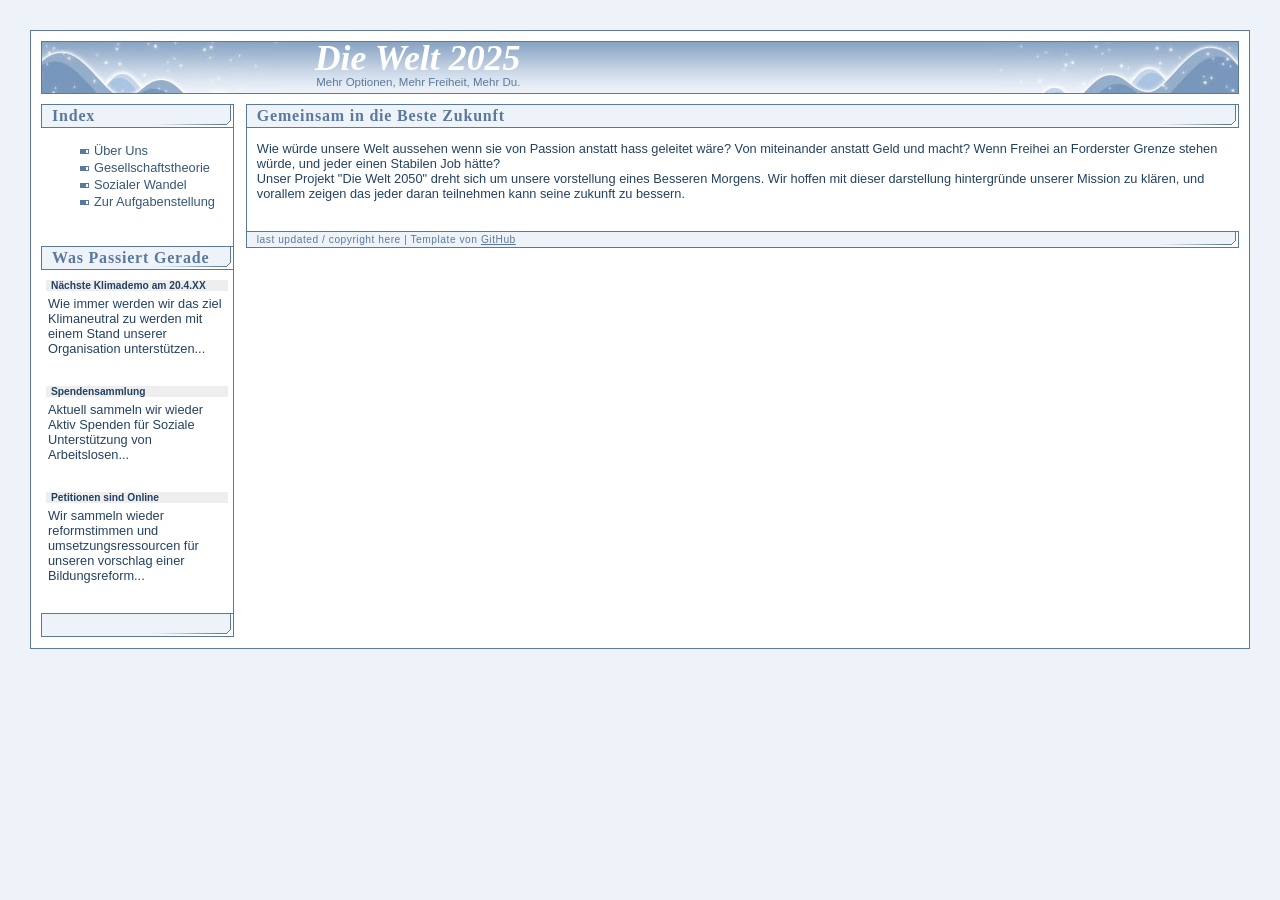
<file: index.html>
<!DOCTYPE html PUBLIC "-//W3C//DTD XHTML 1.0 Strict//EN"
    "http://www.w3.org/TR/xhtml1/DTD/xhtml1-strict.dtd">

<html xmlns="http://www.w3.org/1999/xhtml" xml:lang="en" lang="en-AU">
<head>
  <meta http-equiv="content-type" content="application/xhtml+xml; charset=UTF-8" />
  <meta name="author" content="pat" />
  <meta name="keywords" content="site, keywords, here" />
  <meta name="description" content="site description here" />
  <title>Die Welt 2025</title>

  <link rel="stylesheet" type="text/css" href="css/drifting_screen.css" media="screen, tv, projection" />
</head>

<body>

<!-- Layout container starts -->
<div id="layoutBox">

  <!-- HEADER: controls the header layout, images, title and subTitle. -->
  <div id="headerBox">
    <div id="headerLeftBox">
      <span class="title">
        Die Welt 2025
      </span>
      <br />
      <span class="subTitle">
        Mehr Optionen, Mehr Freiheit, Mehr Du.
      </span>
    </div>
    <div id="headerRightBox">
      &nbsp;
    </div>
  </div>

  <!-- MENU: include as many submenus as you want.  Menu groups should begin with a
       <h1> and then all menu links need to be defined in a <div class="menuGroup">.
       The <span class="noDisplay"> | </span> after each link only needs to be included
       if this site will be loaded in a text only browser -->
  <div id="menuBox">
    <h1>
      Index
    </h1>
    <div class="menuGroup">
      <a href="about.html" title="menu item"><img src="images/menu_icon.gif" alt="menu item 1" /> Über Uns</a><span class="noDisplay"> | </span>
      <a href="gesellschaft.html" title="menu item"><img src="images/menu_icon.gif" alt="menu item 2" /> Gesellschaftstheorie</a><span class="noDisplay"> | </span>
      <a href="wandel.html" title="menu item"><img src="images/menu_icon.gif" alt="menu item 2" /> Sozialer Wandel</a><span class="noDisplay"> | </span>
      <a href="task.html" title="menu item"><img src="images/menu_icon.gif" alt="menu item 3" /> Zur Aufgabenstellung </a><span class="noDisplay"> | </span>
    </div>

    <!-- NEWS: define news chunks in <p> and use <h2> for the date/title -->
    <h1>
      Was Passiert Gerade
    </h1>
    <div class="newsGroup">
      <h2>Nächste Klimademo am 20.4.XX</h2>
      <p>
        Wie immer werden wir das ziel Klimaneutral zu werden mit einem Stand unserer Organisation
        unterstützen...
      </p>
    </div>
    
    <div class="newsGroup">
      <h2>Spendensammlung</h2>
      <p>
        Aktuell sammeln wir wieder Aktiv Spenden für Soziale Unterstützung von Arbeitslosen...
      </p>
    </div>

    <div class="newsGroup">
      <h2>Petitionen sind Online</h2>
      <p>
        Wir sammeln wieder reformstimmen und umsetzungsressourcen für unseren vorschlag
        einer Bildungsreform...
      </p>
    </div>

    <!-- MENU FOOTER: could include a site search field here -->
    <div class="menuFooter">
	  &nbsp;
    </div>

  </div>

  <!-- MAIN CONTENT : to add new headings, include a <h1> and then as many <p> blocks
       as you'd like.  <h2> will create subheadings. To finish a section, include a
       <br/> to clearly define it. -->
  <div id="mainContent">

    <h1>Gemeinsam in die Beste Zukunft</h1>
    <p>
      Wie würde unsere Welt aussehen wenn sie von Passion anstatt hass geleitet wäre? Von
      miteinander anstatt Geld und macht? Wenn Freihei an Forderster Grenze stehen würde, und 
      jeder einen Stabilen Job hätte?
        </br>
      Unser Projekt "Die Welt 2050" dreht sich um unsere vorstellung eines Besseren Morgens.
      Wir hoffen mit dieser darstellung hintergründe unserer Mission zu klären, und vorallem 
      zeigen das jeder daran teilnehmen kann seine zukunft zu bessern.
    </p>

    <br />

    <!-- FOOTER: whatever you want in here - maybe a last updated or breadcrumb? -->
    <div class="footer">
      last updated / copyright here | Template von <a href="https://github.com/dawidolko/Website-Templates/tree/master/drifting" title="OWD profile / contact">GitHub</a>
    </div>
  </div>

  <!-- BUG FIX: This corrects another IE rendering bug....  You notice it only when the menu container length is
       greater than the main content container.  Without this, when an a:hover is triggered in the main container,
       IE reflows the page and cuts off the menu at the bottom of the main container. -->
  <div class="spacer">
  </div>

</div>
<!-- Layout container ends -->

</body>
</html>
</file>
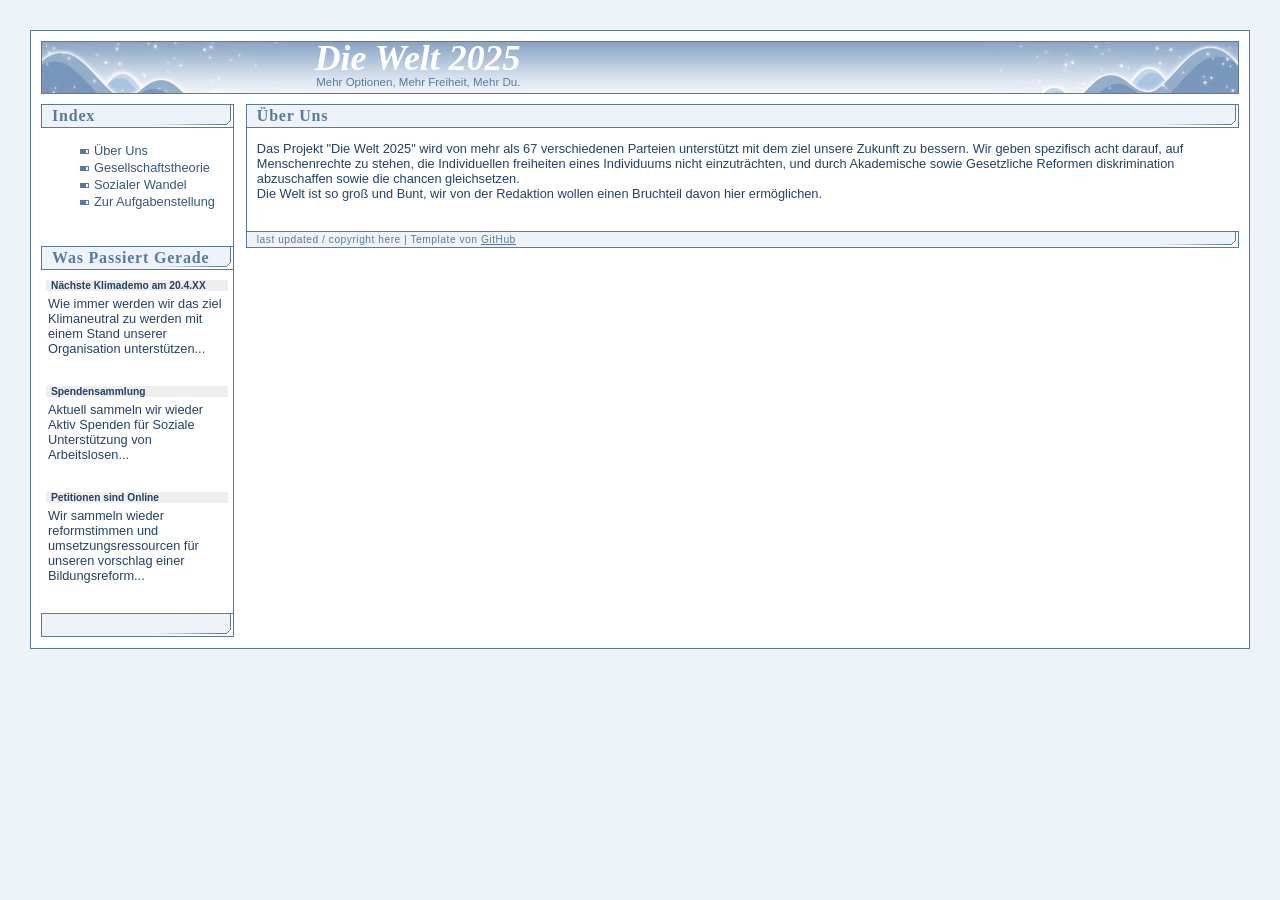
<file: about.html>
<!DOCTYPE html PUBLIC "-//W3C//DTD XHTML 1.0 Strict//EN"
    "http://www.w3.org/TR/xhtml1/DTD/xhtml1-strict.dtd">

<html xmlns="http://www.w3.org/1999/xhtml" xml:lang="en" lang="en-AU">
<head>
  <meta http-equiv="content-type" content="application/xhtml+xml; charset=UTF-8" />
  <meta name="author" content="pat" />
  <meta name="keywords" content="site, keywords, here" />
  <meta name="description" content="site description here" />
  <title>Über Uns</title>

  <link rel="stylesheet" type="text/css" href="css/drifting_screen.css" media="screen, tv, projection" />
  <link rel="stylesheet" type="text/css" href="css/drifting_print.css" media="print" />
</head>

<body>

<!-- Layout container starts -->
<div id="layoutBox">

  <!-- HEADER: controls the header layout, images, title and subTitle. -->
  <div id="headerBox">
    <div id="headerLeftBox">
      <span class="title">
        Die Welt 2025
      </span>
      <br />
      <span class="subTitle">
        Mehr Optionen, Mehr Freiheit, Mehr Du.
      </span>
    </div>
    <div id="headerRightBox">
      &nbsp;
    </div>
  </div>

  <!-- MENU: include as many submenus as you want.  Menu groups should begin with a
       <h1> and then all menu links need to be defined in a <div class="menuGroup">.
       The <span class="noDisplay"> | </span> after each link only needs to be included
       if this site will be loaded in a text only browser -->
  <div id="menuBox">
    <h1>
      Index
    </h1>
    <div class="menuGroup">
      <a href="about.html" title="menu item"><img src="images/menu_icon.gif" alt="menu item 1" /> Über Uns</a><span class="noDisplay"> | </span>
      <a href="gesellschaft.html" title="menu item"><img src="images/menu_icon.gif" alt="menu item 2" /> Gesellschaftstheorie</a><span class="noDisplay"> | </span>
      <a href="wandel.html" title="menu item"><img src="images/menu_icon.gif" alt="menu item 2" /> Sozialer Wandel</a><span class="noDisplay"> | </span>
      <a href="task.html" title="menu item"><img src="images/menu_icon.gif" alt="menu item 3" /> Zur Aufgabenstellung </a><span class="noDisplay"> | </span>
    </div>

    <!-- NEWS: define news chunks in <p> and use <h2> for the date/title -->
    <h1>
      Was Passiert Gerade
    </h1>
    <div class="newsGroup">
      <h2>Nächste Klimademo am 20.4.XX</h2>
      <p>
        Wie immer werden wir das ziel Klimaneutral zu werden mit einem Stand unserer Organisation
        unterstützen...
      </p>
    </div>
    
    <div class="newsGroup">
      <h2>Spendensammlung</h2>
      <p>
        Aktuell sammeln wir wieder Aktiv Spenden für Soziale Unterstützung von Arbeitslosen...
      </p>
    </div>

    <div class="newsGroup">
      <h2>Petitionen sind Online</h2>
      <p>
        Wir sammeln wieder reformstimmen und umsetzungsressourcen für unseren vorschlag
        einer Bildungsreform...
      </p>
    </div>

    <!-- MENU FOOTER: could include a site search field here -->
    <div class="menuFooter">
	  &nbsp;
    </div>

  </div>

  <!-- MAIN CONTENT : to add new headings, include a <h1> and then as many <p> blocks
       as you'd like.  <h2> will create subheadings. To finish a section, include a
       <br/> to clearly define it. -->
  <div id="mainContent">

    <h1>Über Uns</h1>
    <p>
        Das Projekt "Die Welt 2025" wird von mehr als 67 verschiedenen Parteien unterstützt 
        mit dem ziel unsere Zukunft zu bessern. Wir geben spezifisch acht darauf, auf Menschenrechte
        zu stehen, die Individuellen freiheiten eines Individuums nicht einzuträchten, und durch 
        Akademische sowie Gesetzliche Reformen diskrimination abzuschaffen sowie die chancen gleichsetzen. <br>
        Die Welt ist so groß und Bunt, wir von der Redaktion wollen einen Bruchteil davon hier ermöglichen.
    </p>

    <br />

    <!-- FOOTER: whatever you want in here - maybe a last updated or breadcrumb? -->
   <div class="footer">
      last updated / copyright here | Template von <a href="https://github.com/dawidolko/Website-Templates/tree/master/drifting" title="OWD profile / contact">GitHub</a>
    </div>
  </div>

  <!-- BUG FIX: This corrects another IE rendering bug....  You notice it only when the menu container length is
       greater than the main content container.  Without this, when an a:hover is triggered in the main container,
       IE reflows the page and cuts off the menu at the bottom of the main container. -->
  <div class="spacer">
  </div>

</div>
<!-- Layout container ends -->

</body>
</html>
</file>
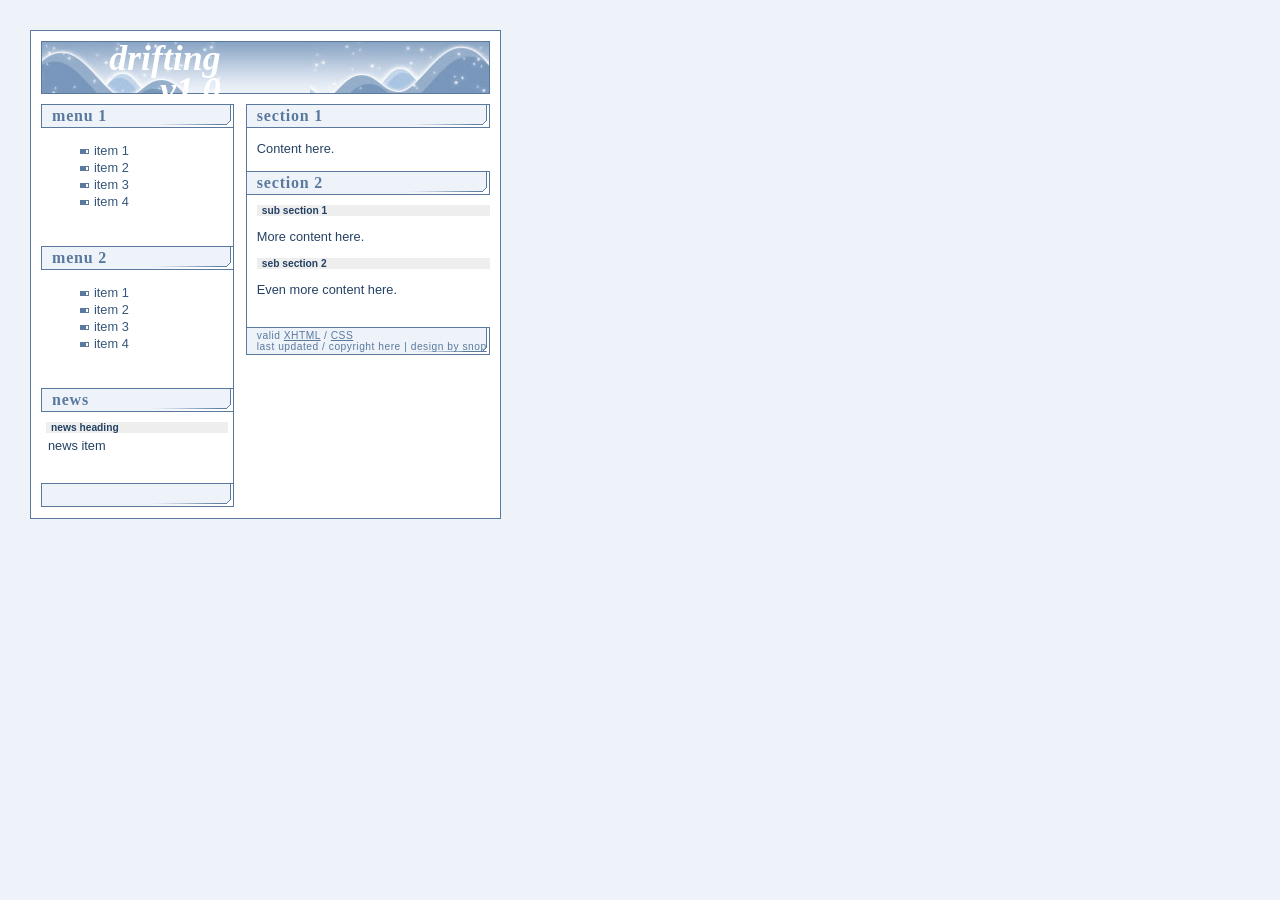
<file: clean.html>
<!DOCTYPE html PUBLIC "-//W3C//DTD XHTML 1.0 Strict//EN"
    "http://www.w3.org/TR/xhtml1/DTD/xhtml1-strict.dtd">

<html xmlns="http://www.w3.org/1999/xhtml" xml:lang="en" lang="en-AU">
<head>
  <meta http-equiv="content-type" content="application/xhtml+xml; charset=UTF-8" />
  <meta name="author" content="pat" />
  <meta name="keywords" content="site, keywords, here" />
  <meta name="description" content="site description here" />
  <title>drifting v1.0</title>

  <link rel="stylesheet" type="text/css" href="css/drifting_screen.css" media="screen, tv, projection" />
  <link rel="stylesheet" type="text/css" href="css/drifting_print.css" media="print" />
</head>

<body>

<!-- Layout container starts -->
<div id="layoutBox">

  <!-- HEADER: controls the header layout, images, title and subTitle. -->
  <div id="headerBox">
    <div id="headerLeftBox">
      <span class="title">
        drifting v1.0
      </span>
      <br />
      <span class="subTitle">
        because shovelling hurts
      </span>
    </div>
    <div id="headerRightBox">
      &nbsp;
    </div>
  </div>

  <!-- MENU: include as many submenus as you want.  Menu groups should begin with a
       <h1> and then all menu links need to be defined in a <div class="menuGroup">.
       The <span class="noDisplay"> | </span> after each link only needs to be included
       if this site will be loaded in a text only browser -->
  <div id="menuBox">
    <h1>
      menu 1
    </h1>
    <div class="menuGroup">
      <a href="clean.html" title="menu item"><img src="images/menu_icon.gif" alt="menu item 1" /> item 1</a><span class="noDisplay"> | </span>
      <a href="clean.html" title="menu item"><img src="images/menu_icon.gif" alt="menu item 2" /> item 2</a><span class="noDisplay"> | </span>
      <a href="clean.html" title="menu item"><img src="images/menu_icon.gif" alt="menu item 3" /> item 3</a><span class="noDisplay"> | </span>
      <a href="clean.html" title="menu item"><img src="images/menu_icon.gif" alt="menu item 4" /> item 4</a><span class="noDisplay"> | </span>
    </div>

    <h1>
      menu 2
    </h1>
    <div class="menuGroup">
      <a href="clean.html" title="menu item"><img src="images/menu_icon.gif" alt="menu item 1" /> item 1</a><span class="noDisplay"> | </span>
      <a href="clean.html" title="menu item"><img src="images/menu_icon.gif" alt="menu item 2" /> item 2</a><span class="noDisplay"> | </span>
      <a href="clean.html" title="menu item"><img src="images/menu_icon.gif" alt="menu item 3" /> item 3</a><span class="noDisplay"> | </span>
      <a href="clean.html" title="menu item"><img src="images/menu_icon.gif" alt="menu item 4" /> item 4</a><span class="noDisplay"> | </span>
    </div>

    <!-- NEWS: define news chunks in <p> and use <h2> for the date/title -->
    <h1>
      news
    </h1>
    <div class="newsGroup">
      <h2>news heading</h2>
      <p>
        news item
      </p>
    </div>

    <!-- MENU FOOTER: could include a site search field here -->
    <div class="menuFooter">
	  &nbsp;
    </div>

  </div>

  <!-- MAIN CONTENT : to add new headings, include a <h1> and then as many <p> blocks
       as you'd like.  <h2> will create subheadings. To finish a section, include a
       <br/> to clearly define it. -->
  <div id="mainContent">

    <h1>section 1</h1>
    <p>
      Content here.
    </p>

    <h1>section 2</h1>
    <h2>sub section 1</h2>

    <p>
      More content here.
    </p>


    <h2>seb section 2</h2>
    <p>
      Even more content here.
    </p>
    <br />

    <!-- FOOTER: whatever you want in here - maybe a last updated or breadcrumb? -->
    <div class="footer">
      valid <a href="http://validator.w3.org/check/referer" title="validate markup">XHTML</a> / <a href="http://jigsaw.w3.org/css-validator/check/referer" title="validate CSS">CSS</a> <br />
      last updated / copyright here | design by <a href="http://openwebdesign.org/userinfo.phtml?user=snop" title="OWD profile / contact">snop</a>
    </div>
  </div>

  <!-- BUG FIX: This corrects another IE rendering bug....  You notice it only when the menu container length is
       greater than the main content container.  Without this, when an a:hover is triggered in the main container,
       IE reflows the page and cuts off the menu at the bottom of the main container. -->
  <div class="spacer">
  </div>

</div>
<!-- Layout container ends -->

</body>
</html>
</file>
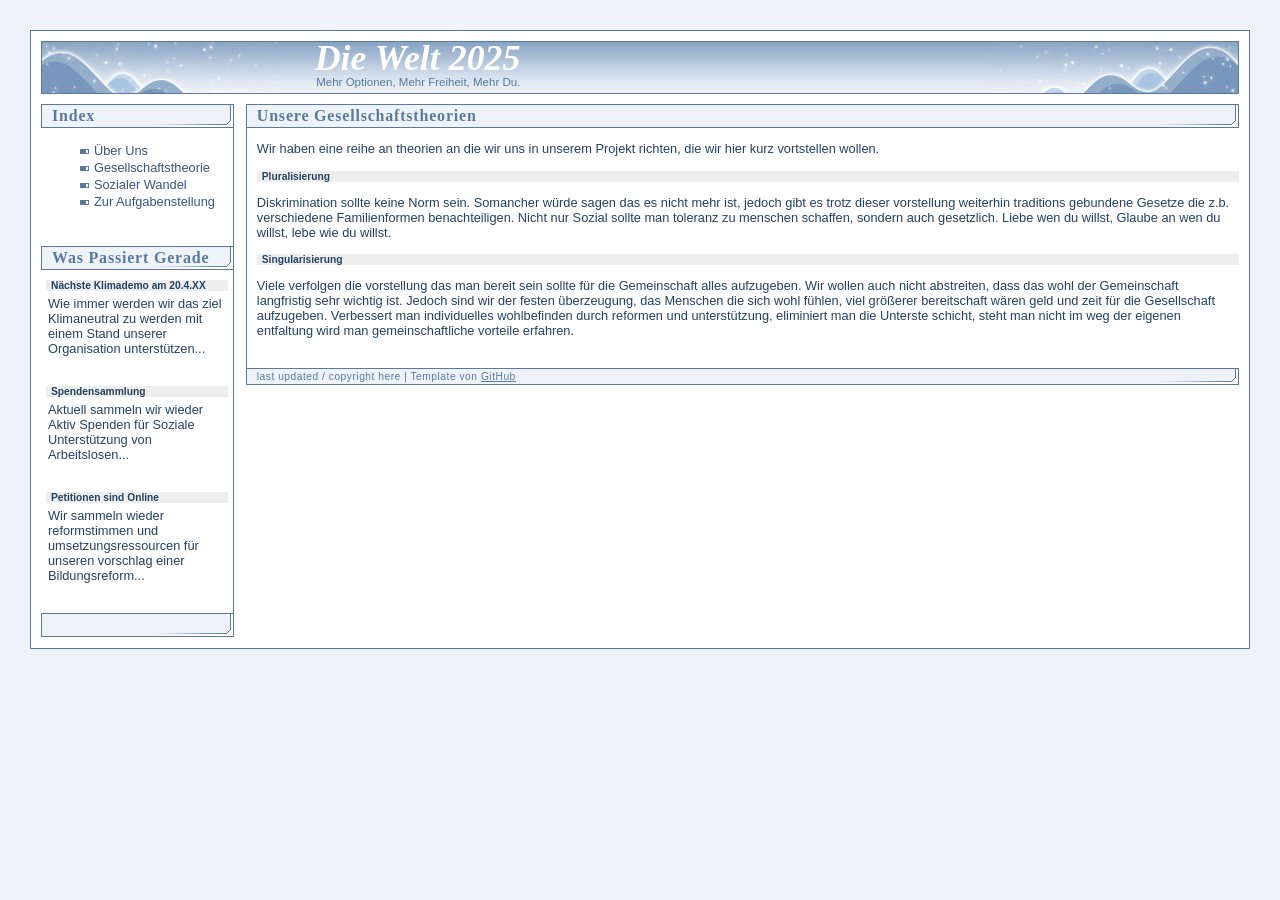
<file: gesellschaft.html>
<!DOCTYPE html PUBLIC "-//W3C//DTD XHTML 1.0 Strict//EN"
    "http://www.w3.org/TR/xhtml1/DTD/xhtml1-strict.dtd">

<html xmlns="http://www.w3.org/1999/xhtml" xml:lang="en" lang="en-AU">
<head>
  <meta http-equiv="content-type" content="application/xhtml+xml; charset=UTF-8" />
  <meta name="author" content="pat" />
  <meta name="keywords" content="site, keywords, here" />
  <meta name="description" content="site description here" />
  <title>Unsere Gesellschaftstheorie</title>

  <link rel="stylesheet" type="text/css" href="css/drifting_screen.css" media="screen, tv, projection" />
  <link rel="stylesheet" type="text/css" href="css/drifting_print.css" media="print" />
</head>

<body>

<!-- Layout container starts -->
<div id="layoutBox">

    <!-- HEADER: controls the header layout, images, title and subTitle. -->
  <div id="headerBox">
    <div id="headerLeftBox">
      <span class="title">
        Die Welt 2025
      </span>
      <br />
      <span class="subTitle">
        Mehr Optionen, Mehr Freiheit, Mehr Du.
      </span>
    </div>
    <div id="headerRightBox">
      &nbsp;
    </div>
  </div>

  <!-- MENU: include as many submenus as you want.  Menu groups should begin with a
       <h1> and then all menu links need to be defined in a <div class="menuGroup">.
       The <span class="noDisplay"> | </span> after each link only needs to be included
       if this site will be loaded in a text only browser -->
  <div id="menuBox">
    <h1>
      Index
    </h1>
    <div class="menuGroup">
      <a href="about.html" title="menu item"><img src="images/menu_icon.gif" alt="menu item 1" /> Über Uns</a><span class="noDisplay"> | </span>
      <a href="gesellschaft.html" title="menu item"><img src="images/menu_icon.gif" alt="menu item 2" /> Gesellschaftstheorie</a><span class="noDisplay"> | </span>
      <a href="wandel.html" title="menu item"><img src="images/menu_icon.gif" alt="menu item 2" /> Sozialer Wandel</a><span class="noDisplay"> | </span>
      <a href="task.html" title="menu item"><img src="images/menu_icon.gif" alt="menu item 3" /> Zur Aufgabenstellung </a><span class="noDisplay"> | </span>
    </div>

    <!-- NEWS: define news chunks in <p> and use <h2> for the date/title -->
    <h1>
      Was Passiert Gerade
    </h1>
    <div class="newsGroup">
      <h2>Nächste Klimademo am 20.4.XX</h2>
      <p>
        Wie immer werden wir das ziel Klimaneutral zu werden mit einem Stand unserer Organisation
        unterstützen...
      </p>
    </div>
    
    <div class="newsGroup">
      <h2>Spendensammlung</h2>
      <p>
        Aktuell sammeln wir wieder Aktiv Spenden für Soziale Unterstützung von Arbeitslosen...
      </p>
    </div>

    <div class="newsGroup">
      <h2>Petitionen sind Online</h2>
      <p>
        Wir sammeln wieder reformstimmen und umsetzungsressourcen für unseren vorschlag
        einer Bildungsreform...
      </p>
    </div>

    <!-- MENU FOOTER: could include a site search field here -->
    <div class="menuFooter">
	  &nbsp;
    </div>

  </div>

  <!-- MAIN CONTENT : to add new headings, include a <h1> and then as many <p> blocks
       as you'd like.  <h2> will create subheadings. To finish a section, include a
       <br/> to clearly define it. -->
  <div id="mainContent">

    <h1>Unsere Gesellschaftstheorien</h1>
    <p>
        Wir haben eine reihe an theorien an die wir uns in unserem Projekt richten, die wir hier kurz 
        vortstellen wollen.
    </p>
    <h2>Pluralisierung</h2>
    <p>
      Diskrimination sollte keine Norm sein. Somancher würde sagen das es nicht mehr ist, jedoch gibt es 
      trotz dieser vorstellung weiterhin traditions gebundene Gesetze die z.b. verschiedene Familienformen 
      benachteiligen. Nicht nur Sozial sollte man toleranz zu menschen schaffen, sondern auch gesetzlich. 
      Liebe wen du willst, Glaube an wen du willst, lebe wie du willst. 
    </p>
    <h2>Singularisierung</h2>
    <p>
      Viele verfolgen die vorstellung das man bereit sein sollte für die Gemeinschaft alles aufzugeben. 
      Wir wollen auch nicht abstreiten, dass das wohl der Gemeinschaft langfristig sehr wichtig ist. 
      Jedoch sind wir der festen überzeugung, das Menschen die sich wohl fühlen, viel größerer bereitschaft 
      wären geld und zeit für die Gesellschaft aufzugeben. 
      Verbessert man individuelles wohlbefinden durch reformen und unterstützung, eliminiert man die Unterste
      schicht, steht man nicht im weg der eigenen entfaltung wird man gemeinschaftliche vorteile erfahren. 
    </p>
    <br />

    <!-- FOOTER: whatever you want in here - maybe a last updated or breadcrumb? -->
    <div class="footer">
      last updated / copyright here | Template von <a href="https://github.com/dawidolko/Website-Templates/tree/master/drifting" title="OWD profile / contact">GitHub</a>
    </div>
  </div>

  <!-- BUG FIX: This corrects another IE rendering bug....  You notice it only when the menu container length is
       greater than the main content container.  Without this, when an a:hover is triggered in the main container,
       IE reflows the page and cuts off the menu at the bottom of the main container. -->
  <div class="spacer">
  </div>

</div>
<!-- Layout container ends -->

</body>
</html>
</file>
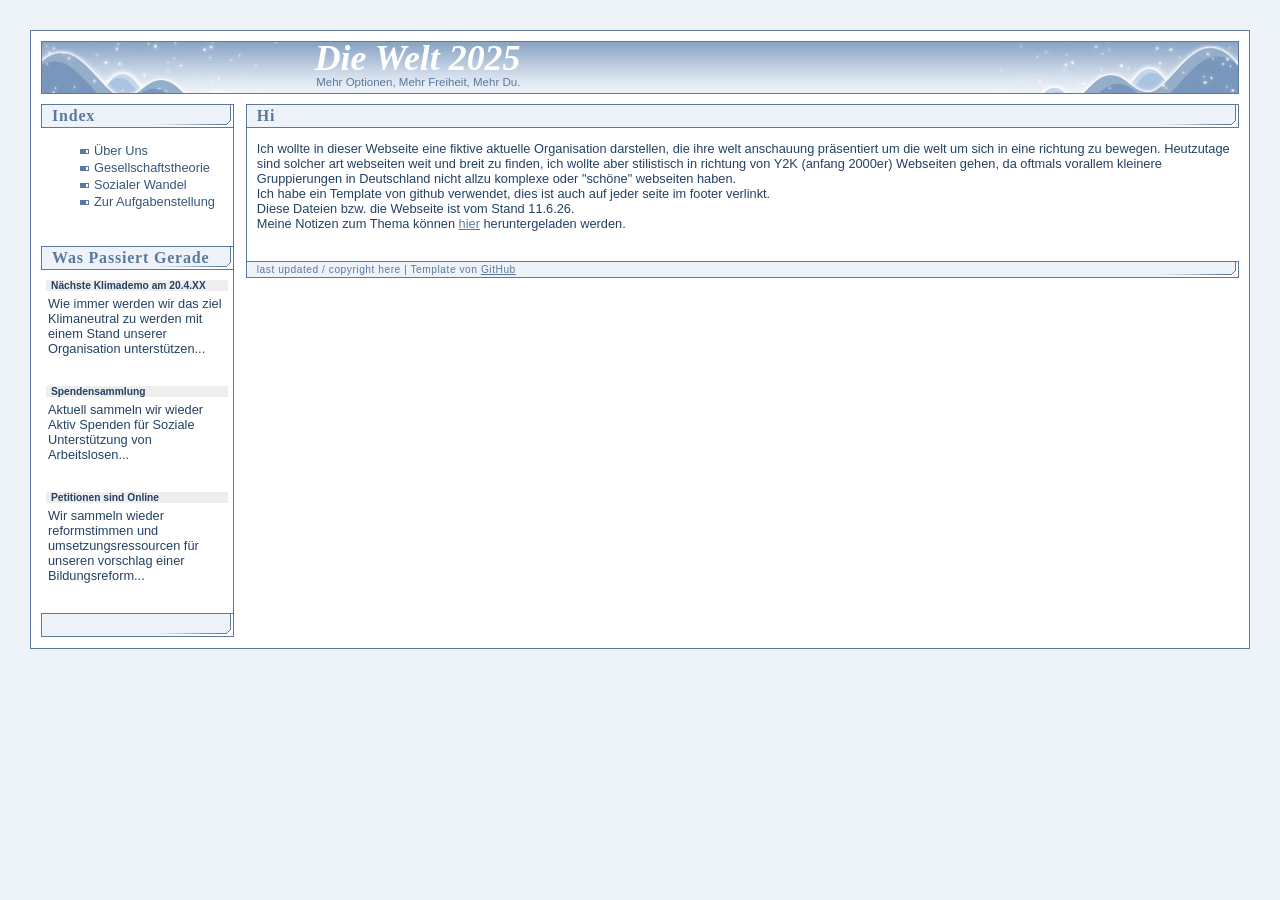
<file: task.html>
<!DOCTYPE html PUBLIC "-//W3C//DTD XHTML 1.0 Strict//EN"
    "http://www.w3.org/TR/xhtml1/DTD/xhtml1-strict.dtd">

<html xmlns="http://www.w3.org/1999/xhtml" xml:lang="en" lang="en-AU">
<head>
  <meta http-equiv="content-type" content="application/xhtml+xml; charset=UTF-8" />
  <meta name="author" content="pat" />
  <meta name="keywords" content="site, keywords, here" />
  <meta name="description" content="site description here" />
  <title>Über Uns</title>

  <link rel="stylesheet" type="text/css" href="css/drifting_screen.css" media="screen, tv, projection" />
  <link rel="stylesheet" type="text/css" href="css/drifting_print.css" media="print" />
</head>

<body>

<!-- Layout container starts -->
<div id="layoutBox">

  <!-- HEADER: controls the header layout, images, title and subTitle. -->
  <div id="headerBox">
    <div id="headerLeftBox">
      <span class="title">
        Die Welt 2025
      </span>
      <br />
      <span class="subTitle">
        Mehr Optionen, Mehr Freiheit, Mehr Du.
      </span>
    </div>
    <div id="headerRightBox">
      &nbsp;
    </div>
  </div>

  <!-- MENU: include as many submenus as you want.  Menu groups should begin with a
       <h1> and then all menu links need to be defined in a <div class="menuGroup">.
       The <span class="noDisplay"> | </span> after each link only needs to be included
       if this site will be loaded in a text only browser -->
  <div id="menuBox">
    <h1>
      Index
    </h1>
    <div class="menuGroup">
      <a href="about.html" title="menu item"><img src="images/menu_icon.gif" alt="menu item 1" /> Über Uns</a><span class="noDisplay"> | </span>
      <a href="gesellschaft.html" title="menu item"><img src="images/menu_icon.gif" alt="menu item 2" /> Gesellschaftstheorie</a><span class="noDisplay"> | </span>
      <a href="wandel.html" title="menu item"><img src="images/menu_icon.gif" alt="menu item 2" /> Sozialer Wandel</a><span class="noDisplay"> | </span>
      <a href="task.html" title="menu item"><img src="images/menu_icon.gif" alt="menu item 3" /> Zur Aufgabenstellung </a><span class="noDisplay"> | </span>
    </div>

    <!-- NEWS: define news chunks in <p> and use <h2> for the date/title -->
    <h1>
      Was Passiert Gerade
    </h1>
    <div class="newsGroup">
      <h2>Nächste Klimademo am 20.4.XX</h2>
      <p>
        Wie immer werden wir das ziel Klimaneutral zu werden mit einem Stand unserer Organisation
        unterstützen...
      </p>
    </div>
    
    <div class="newsGroup">
      <h2>Spendensammlung</h2>
      <p>
        Aktuell sammeln wir wieder Aktiv Spenden für Soziale Unterstützung von Arbeitslosen...
      </p>
    </div>

    <div class="newsGroup">
      <h2>Petitionen sind Online</h2>
      <p>
        Wir sammeln wieder reformstimmen und umsetzungsressourcen für unseren vorschlag
        einer Bildungsreform...
      </p>
    </div>

    <!-- MENU FOOTER: could include a site search field here -->
    <div class="menuFooter">
	  &nbsp;
    </div>

  </div>

  <!-- MAIN CONTENT : to add new headings, include a <h1> and then as many <p> blocks
       as you'd like.  <h2> will create subheadings. To finish a section, include a
       <br/> to clearly define it. -->
  <div id="mainContent">

    <h1>Hi</h1>
    <p>
        Ich wollte in dieser Webseite eine fiktive aktuelle Organisation darstellen, die ihre welt 
        anschauung präsentiert um die welt um sich in eine richtung zu bewegen. Heutzutage sind solcher 
        art webseiten weit und breit zu finden, ich wollte aber stilistisch in richtung von Y2K (anfang 2000er) Webseiten 
        gehen, da oftmals vorallem kleinere Gruppierungen in Deutschland nicht allzu komplexe oder 
        "schöne" webseiten haben. <br>
        Ich habe ein Template von github verwendet, dies ist auch auf jeder seite im footer verlinkt. <br>
        Diese Dateien bzw. die Webseite ist vom Stand 11.6.26. <br>
        Meine Notizen zum Thema können <a href="Deutschland 2050 - Gesellschaft im Wandel - Die Ideelle Welt.pdf">hier</a> heruntergeladen werden.
    </p>

    <br />

    <!-- FOOTER: whatever you want in here - maybe a last updated or breadcrumb? -->
   <div class="footer">
      last updated / copyright here | Template von <a href="https://github.com/dawidolko/Website-Templates/tree/master/drifting" title="OWD profile / contact">GitHub</a>
    </div>
  </div>

  <!-- BUG FIX: This corrects another IE rendering bug....  You notice it only when the menu container length is
       greater than the main content container.  Without this, when an a:hover is triggered in the main container,
       IE reflows the page and cuts off the menu at the bottom of the main container. -->
  <div class="spacer">
  </div>

</div>
<!-- Layout container ends -->

</body>
</html>
</file>
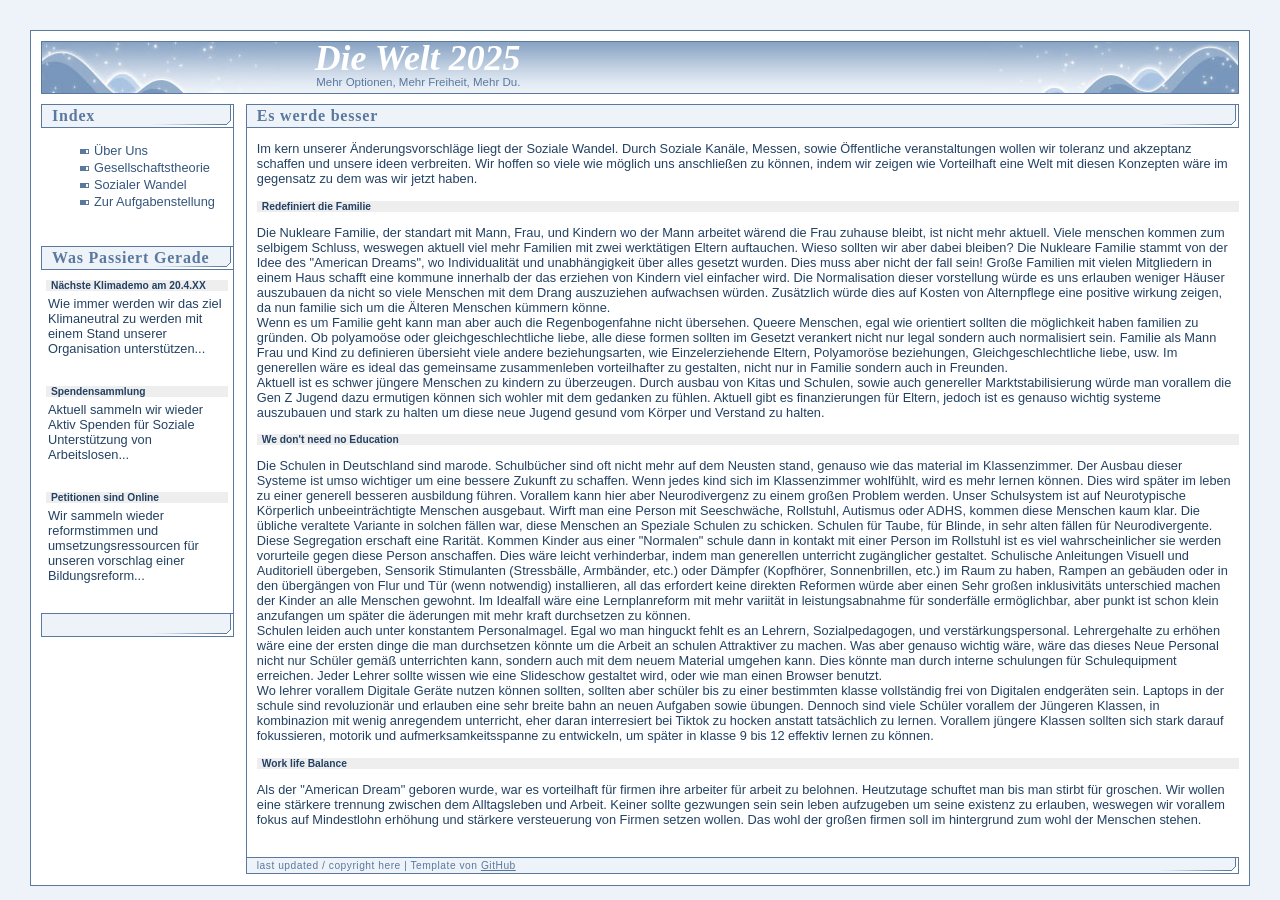
<file: wandel.html>
<!DOCTYPE html PUBLIC "-//W3C//DTD XHTML 1.0 Strict//EN"
    "http://www.w3.org/TR/xhtml1/DTD/xhtml1-strict.dtd">

<html xmlns="http://www.w3.org/1999/xhtml" xml:lang="en" lang="en-AU">
<head>
  <meta http-equiv="content-type" content="application/xhtml+xml; charset=UTF-8" />
  <meta name="author" content="pat" />
  <meta name="keywords" content="site, keywords, here" />
  <meta name="description" content="site description here" />
  <title>drifting v1.0</title>

  <link rel="stylesheet" type="text/css" href="css/drifting_screen.css" media="screen, tv, projection" />
  <link rel="stylesheet" type="text/css" href="css/drifting_print.css" media="print" />
</head>

<body>

<!-- Layout container starts -->
<div id="layoutBox">

    <!-- HEADER: controls the header layout, images, title and subTitle. -->
  <div id="headerBox">
    <div id="headerLeftBox">
      <span class="title">
        Die Welt 2025
      </span>
      <br />
      <span class="subTitle">
        Mehr Optionen, Mehr Freiheit, Mehr Du.
      </span>
    </div>
    <div id="headerRightBox">
      &nbsp;
    </div>
  </div>

  <!-- MENU: include as many submenus as you want.  Menu groups should begin with a
       <h1> and then all menu links need to be defined in a <div class="menuGroup">.
       The <span class="noDisplay"> | </span> after each link only needs to be included
       if this site will be loaded in a text only browser -->
  <div id="menuBox">
    <h1>
      Index
    </h1>
    <div class="menuGroup">
      <a href="about.html" title="menu item"><img src="images/menu_icon.gif" alt="menu item 1" /> Über Uns</a><span class="noDisplay"> | </span>
      <a href="gesellschaft.html" title="menu item"><img src="images/menu_icon.gif" alt="menu item 2" /> Gesellschaftstheorie</a><span class="noDisplay"> | </span>
      <a href="wandel.html" title="menu item"><img src="images/menu_icon.gif" alt="menu item 2" /> Sozialer Wandel</a><span class="noDisplay"> | </span>
      <a href="task.html" title="menu item"><img src="images/menu_icon.gif" alt="menu item 3" /> Zur Aufgabenstellung </a><span class="noDisplay"> | </span>
    </div>

    <!-- NEWS: define news chunks in <p> and use <h2> for the date/title -->
    <h1>
      Was Passiert Gerade
    </h1>
    <div class="newsGroup">
      <h2>Nächste Klimademo am 20.4.XX</h2>
      <p>
        Wie immer werden wir das ziel Klimaneutral zu werden mit einem Stand unserer Organisation
        unterstützen...
      </p>
    </div>
    
    <div class="newsGroup">
      <h2>Spendensammlung</h2>
      <p>
        Aktuell sammeln wir wieder Aktiv Spenden für Soziale Unterstützung von Arbeitslosen...
      </p>
    </div>

    <div class="newsGroup">
      <h2>Petitionen sind Online</h2>
      <p>
        Wir sammeln wieder reformstimmen und umsetzungsressourcen für unseren vorschlag
        einer Bildungsreform...
      </p>
    </div>

    <!-- MENU FOOTER: could include a site search field here -->
    <div class="menuFooter">
	  &nbsp;
    </div>

  </div>

  <!-- MAIN CONTENT : to add new headings, include a <h1> and then as many <p> blocks
       as you'd like.  <h2> will create subheadings. To finish a section, include a
       <br/> to clearly define it. -->
  <div id="mainContent">
    <h1>Es werde besser</h1>
    <p>
      Im kern unserer Änderungsvorschläge liegt der Soziale Wandel. Durch Soziale Kanäle, Messen, sowie
      Öffentliche veranstaltungen wollen wir toleranz und akzeptanz schaffen und unsere ideen verbreiten.
      Wir hoffen so viele wie möglich uns anschließen zu können, indem wir zeigen wie Vorteilhaft eine Welt 
      mit diesen Konzepten wäre im gegensatz zu dem was wir jetzt haben.
    </p>
    <h2>Redefiniert die Familie</h2>
    <p>
      Die Nukleare Familie, der standart mit Mann, Frau, und Kindern wo der Mann arbeitet wärend die 
      Frau zuhause bleibt, ist nicht mehr aktuell. Viele menschen kommen zum selbigem Schluss, weswegen 
      aktuell viel mehr Familien mit zwei werktätigen Eltern auftauchen. Wieso sollten wir aber dabei 
      bleiben? Die Nukleare Familie stammt von der Idee des "American Dreams", wo Individualität und 
      unabhängigkeit über alles gesetzt wurden. Dies muss aber nicht der fall sein! Große Familien mit 
      vielen Mitgliedern in einem Haus schafft eine kommune innerhalb der das erziehen von Kindern viel 
      einfacher wird. Die Normalisation dieser vorstellung würde es uns erlauben weniger Häuser auszubauen 
      da nicht so viele Menschen mit dem Drang auszuziehen aufwachsen würden. Zusätzlich würde dies auf 
      Kosten von Alternpflege eine positive wirkung zeigen, da nun familie sich um die Älteren Menschen 
      kümmern könne. <br>
      Wenn es um Familie geht kann man aber auch die Regenbogenfahne nicht übersehen. Queere Menschen, 
      egal wie orientiert sollten die möglichkeit haben familien zu gründen. Ob polyamoöse oder 
      gleichgeschlechtliche liebe, alle diese formen sollten im Gesetzt verankert nicht nur legal sondern 
      auch normalisiert sein. Familie als Mann Frau und Kind zu definieren übersieht viele andere 
      beziehungsarten, wie Einzelerziehende Eltern, Polyamoröse beziehungen, Gleichgeschlechtliche 
      liebe, usw. Im generellen wäre es ideal das gemeinsame zusammenleben vorteilhafter zu gestalten, 
      nicht nur in Familie sondern auch in Freunden. <br>
      Aktuell ist es schwer jüngere Menschen zu kindern zu überzeugen. Durch ausbau von Kitas und Schulen, 
      sowie auch genereller Marktstabilisierung würde man vorallem die Gen Z Jugend dazu ermutigen 
      können sich wohler mit dem gedanken zu fühlen. Aktuell gibt es finanzierungen für Eltern, 
      jedoch ist es genauso wichtig systeme auszubauen und stark zu halten um diese neue Jugend gesund 
      vom Körper und Verstand zu halten.
    </p>

    <h2>We don't need no Education</h2>
    <p>
      Die Schulen in Deutschland sind marode. Schulbücher sind oft nicht mehr auf dem Neusten stand, 
      genauso wie das material im Klassenzimmer. Der Ausbau dieser Systeme ist umso wichtiger um eine 
      bessere Zukunft zu schaffen. Wenn jedes kind sich im Klassenzimmer wohlfühlt, wird es mehr lernen 
      können. Dies wird später im leben zu einer generell besseren ausbildung führen. Vorallem kann hier 
      aber Neurodivergenz zu einem großen Problem werden. 
      Unser Schulsystem ist auf Neurotypische Körperlich unbeeinträchtigte Menschen ausgebaut. Wirft man 
      eine Person mit Seeschwäche, Rollstuhl, Autismus oder ADHS, kommen diese Menschen kaum klar. 
      Die übliche veraltete Variante in solchen fällen war, diese Menschen an Speziale Schulen zu schicken. 
      Schulen für Taube, für Blinde, in sehr alten fällen für Neurodivergente. Diese Segregation erschaft 
      eine Rarität. Kommen Kinder aus einer "Normalen" schule dann in kontakt mit einer Person im Rollstuhl 
      ist es viel wahrscheinlicher sie werden vorurteile gegen diese Person anschaffen. Dies wäre leicht 
      verhinderbar, indem man generellen unterricht zugänglicher gestaltet. Schulische Anleitungen Visuell 
      und Auditoriell übergeben, Sensorik Stimulanten (Stressbälle, Armbänder, etc.) 
      oder Dämpfer (Kopfhörer, Sonnenbrillen, etc.) im Raum zu haben, Rampen an gebäuden oder in den 
      übergängen von Flur und Tür (wenn notwendig) installieren, all das erfordert keine direkten 
      Reformen würde aber einen Sehr großen inklusivitäts unterschied machen der Kinder an alle Menschen 
      gewohnt. Im Idealfall wäre eine Lernplanreform mit mehr variität in leistungsabnahme für sonderfälle 
      ermöglichbar, aber punkt ist schon klein anzufangen um später die äderungen mit mehr kraft 
      durchsetzen zu können. <br>
      Schulen leiden auch unter konstantem Personalmagel. Egal wo man hinguckt fehlt es an Lehrern, 
      Sozialpedagogen, und verstärkungspersonal. Lehrergehalte zu erhöhen wäre eine der ersten dinge 
      die man durchsetzen könnte um die Arbeit an schulen Attraktiver zu machen. Was aber genauso wichtig 
      wäre, wäre das dieses Neue Personal nicht nur Schüler gemäß unterrichten kann, sondern auch mit 
      dem neuem Material umgehen kann. Dies könnte man durch interne schulungen für Schulequipment erreichen. 
      Jeder Lehrer sollte wissen wie eine Slideschow gestaltet wird, oder wie man einen Browser benutzt. <br>
      Wo lehrer vorallem Digitale Geräte nutzen können sollten, sollten aber schüler bis zu einer bestimmten 
      klasse vollständig frei von Digitalen endgeräten sein. Laptops in der schule sind revoluzionär und 
      erlauben eine sehr breite bahn an neuen Aufgaben sowie übungen. Dennoch sind viele Schüler vorallem 
      der Jüngeren Klassen, in kombinazion mit wenig anregendem unterricht, eher daran interresiert bei 
      Tiktok zu hocken anstatt tatsächlich zu lernen. Vorallem jüngere Klassen sollten sich stark darauf 
      fokussieren, motorik und aufmerksamkeitsspanne zu entwickeln, um später in klasse 9 bis 12 effektiv 
      lernen zu können. 
    </p>
    <h2>Work life Balance</h2>
    <p>
      Als der "American Dream" geboren wurde, war es vorteilhaft für firmen ihre arbeiter für arbeit zu 
      belohnen. Heutzutage schuftet man bis man stirbt für groschen. Wir wollen eine stärkere trennung 
      zwischen dem Alltagsleben und Arbeit. Keiner sollte gezwungen sein sein leben aufzugeben um seine 
      existenz zu erlauben, weswegen wir vorallem fokus auf Mindestlohn erhöhung und stärkere versteuerung 
      von Firmen setzen wollen. Das wohl der großen firmen soll im hintergrund zum wohl der Menschen 
      stehen.
    </p>
    <br />

    <!-- FOOTER: whatever you want in here - maybe a last updated or breadcrumb? -->
    <div class="footer">
      last updated / copyright here | Template von <a href="https://github.com/dawidolko/Website-Templates/tree/master/drifting" title="OWD profile / contact">GitHub</a>
    </div>
  </div>

  <!-- BUG FIX: This corrects another IE rendering bug....  You notice it only when the menu container length is
       greater than the main content container.  Without this, when an a:hover is triggered in the main container,
       IE reflows the page and cuts off the menu at the bottom of the main container. -->
  <div class="spacer">
  </div>

</div>
<!-- Layout container ends -->

</body>
</html>
</file>
<file: css/drifting_screen.css>
/* -- ELEMENT STYLES -- */

body {  
  font-family: arial, helvetica, arial, sans-serif;
  font-size: 80%;
  color: #234163;
  background-color: #EEF3FA;
  margin: 30px;
}

a {
  color: #5A799D;
}

a:hover {
  text-decoration:none;
  background-color: #EEEEEE;
}

acronym {
  cursor: help;
  border-bottom: 1px dashed #AAAAAA;
}

img {
  border: 0px;
}

ul {
  list-style-image: url(../images/bullet.gif);  
}


/* -- MAIN CONTAINER -- */

#layoutBox {
  float: left;
  border: 1px solid #5A799D;
  background-color: #FFFFFF;
  padding: 10px;  
}


/* -- HEADER CONTAINER -- */

#headerBox {
  height: 4em;
  border: 1px solid #5A799D;
  background: #7897BB url(../images/hdr_bg.jpg) repeat-x bottom;
}

#headerLeftBox {
  float: left;
  width: 40%;
  height:4em;
  background: url(../images/hdr_left.jpg) no-repeat bottom left;
  text-align: right;
}

#headerRightBox {
  float: right;
  width: 40%;
  height: 4em;
  background: url(../images/hdr_right.jpg) no-repeat bottom right;
}
 
 
/* -- HEADER STYLES -- */

.title {
  font-family: times new roman, helvetica, arial, sans-serif;
  font-size: 280%;
  font-weight: bold;
  font-style: italic;
  color: #FFFFFF;
  line-height: 0.9em;
}

.subTitle {
  font-size: 90%;
  color: #5A799D;
}


/* -- MENU CONTAINER -- */

#menuBox {
  float: left;
  width: 15em;
  margin: 10px 0 0 0;
  border-right: 1px solid #5A799D;  
  text-align: left;
}

#menuBox p {
  margin: 5px 0 20px 2px;
}

#menuBox br {
  margin-top: 30px;
}


/* -- CONTENT CONTAINER -- */

#mainContent {
  margin: 10px 0 0 16em;
  border-left: 1px solid #5A799D;
}

#mainContent br {
  margin-top: 10px;
}

#mainContent p {
  padding: 0px 5px 2px 10px;
}

.spacer {
  height: 1px;
  clear: both;
}

/* Used by items meant for text only rendering */

.noDisplay {
  display: none;
}


/* -- HEADER/FOOTER STYLES (menuBox & mainContent) -- */

#mainContent h1, #menuBox h1, .menuFooter, .footer {
  font-family: times new roman, helvetica, arial, sans-serif;
  font-size: 125%;
  font-weight: bold;
  letter-spacing: 0.05em;
  color: #5A799D;
  background: #EEF3FA url(../images/hdr_icon.gif) no-repeat bottom right;
  border-top: 1px solid #5A799D;
  border-bottom: 1px solid #5A799D;  
  display: block; 
  padding: 2px 2px 2px 10px;
  margin: 0 0 10px 0;
}

#mainContent h1, .footer {
  border-right: 1px solid #5A799D;
} 

.menuFooter, .footer {
  margin-bottom: 0px;
}

#menuBox h1, .menuFooter {
  border-left: 1px solid #5A799D;
}

#mainContent h2, #menuBox h2 {
  font-size: 80%;
  font-weight: bold;
  background-color: #EEEEEE;
  display: block;
  padding: 0px 0px 0px 5px;
  margin-bottom: 0px;
}

#mainContent h2 {
  margin-left: 10px;
}

#mainContent h1, #mainContent h2, .footer {
  clear: right;  /* Set to both if you don't care about Internet Explorer */
}

.footer {
  font-family: arial, helvetica, arial, sans-serif;
  font-size: 80%;
  font-weight: normal;
  border-right: 1px solid #5A799D;
  border-left: 0px;
}

.footer a:hover {
  background-color: #D6E1F1;
}

.footer br {
  margin: -20px;
}


/* -- MENU/NEWS ITEM STYLES -- */

.newsGroup {
  padding: 0px 5px 0px 5px;
  margin-bottom: 30px;
}

.menuGroup {
  padding: 5px 0 5px 0;
  margin-bottom: 30px;
}

.menuGroup a {
  color: #35567C;
  text-indent: 3em;
  text-decoration: none;
  margin-bottom: 2px;
  display: block;  
}

.menuGroup a:hover {
  color: #FFFFFF;
  background-color: #5A799D;
}

/* -- IMAGE STYLES -- */

.imgRight, .imgLeft {
  padding: 10px 5px 5px 10px;
  border: 1px solid #FFFFFF;
}

.imgRight {
  float: right;
}

/* Below style will not work correctly unless clear = "both" on the
   #mainContent h1, #mainContent h2, .footer class */

.imgLeft {
  float: left;
}
</file>
<file: css/drifting_print.css>
/* -- ELEMENT STYLES -- */
body {  
  font-family: arial, helvetica, arial, sans-serif;
  font-size: 80%;
  color: #234163;
  background-color: #FFFFFF;
  margin: 2px;
}

a {
  color: #5A799D;
}

a:hover {
  text-decoration:none;
  background-color: #EEEEEE;
}

acronym {
  cursor: help;
  border: 0px;
}

img {
  border: 0px;
}

ul {
  list-style-image: url(../images/bullet.gif);  
}


/* -- MAIN CONTAINER -- */

#layoutBox {
  float: left;
  border: 1px solid #5A799D;
  background-color: #FFFFFF;
  padding: 10px;  
}


/* -- HEADER CONTAINER -- */

#headerBox {
  height: 4em;
  border: 1px solid #5A799D;
  background: #7897BB url(../images/hdr_bg.jpg) repeat-x bottom;
}

#headerLeftBox {
  float: left;
  width: 40%;
  height:4em;
  background: url(../images/hdr_left.jpg) no-repeat bottom left;
  text-align: right;
}

#headerRightBox {
  float: right;
  width: 40%;
  height: 4em;
  background: url(../images/hdr_right.jpg) no-repeat bottom right;
}
 
 
/* -- HEADER STYLES -- */

.title {
  font-family: times new roman, helvetica, arial, sans-serif;
  font-size: 280%;
  font-weight: bold;
  font-style: italic;
  color: #FFFFFF;
  line-height: 0.9em;
}

.subTitle {
  font-size: 90%;
  color: #5A799D;
}


/* -- MENU CONTAINER (don't display for print) -- */

#menuBox {
  display: none;
}


/* -- CONTENT CONTAINER -- */

#mainContent {
  margin-top: 10px;
}

#mainContent br {
  margin-top: 10px;
}

#mainContent p {
  padding: 0px 5px 2px 10px;
}

.spacer{
  height: 1px;
  clear: both;
}


/* -- HEADER/FOOTER STYLES (menuBox & mainContent) -- */

#mainContent h1, #menuBox h1, .menuFooter, .footer {
  font-family: times new roman, helvetica, arial, sans-serif;
  font-size: 125%;
  font-weight: bold;
  letter-spacing: 0.05em;
  color: #5A799D;
  background: #EEF3FA url(../images/hdr_icon.gif) no-repeat bottom right;
  border: 1px solid #5A799D;
  display: block; 
  padding: 2px 2px 2px 10px;
  margin: 0 0 10px 0;
}

#mainContent h1, .footer {
  border-right: 1px solid #5A799D;
} 

#menuBox h1 {
  border-left: 1px solid #5A799D;
}

#mainContent h2 {
  font-size: 80%;
  font-weight: bold;
  background-color: #EEEEEE;
  display: block;
  padding: 0px 0px 0px 5px;
  margin-bottom: 0px;
}

#mainContent h2 {
  margin-left: 10px;
}

#mainContent h1, #mainContent h2, .footer {
  clear: right;  /* Set to both if you don't care about Internet Explorer */
}

.footer {
  font-family: arial, helvetica, arial, sans-serif;
  font-size: 80%;
  font-weight: normal;
}

.footer a:hover {
  background-color: #D6E1F1;
}

.footer br {
  margin: -20px;
}

/* -- IMAGE STYLES -- */

.imgRight, .imgLeft {
  padding: 10px 5px 5px 10px;
  border: 1px solid #FFFFFF;
}

.imgRight {
  float: right;
}

/* Below style will not work correctly unless clear = "both" on the
   #mainContent h1, #mainContent h2, .footer class */

.imgLeft {
  float: left;
}⏎
</file>
